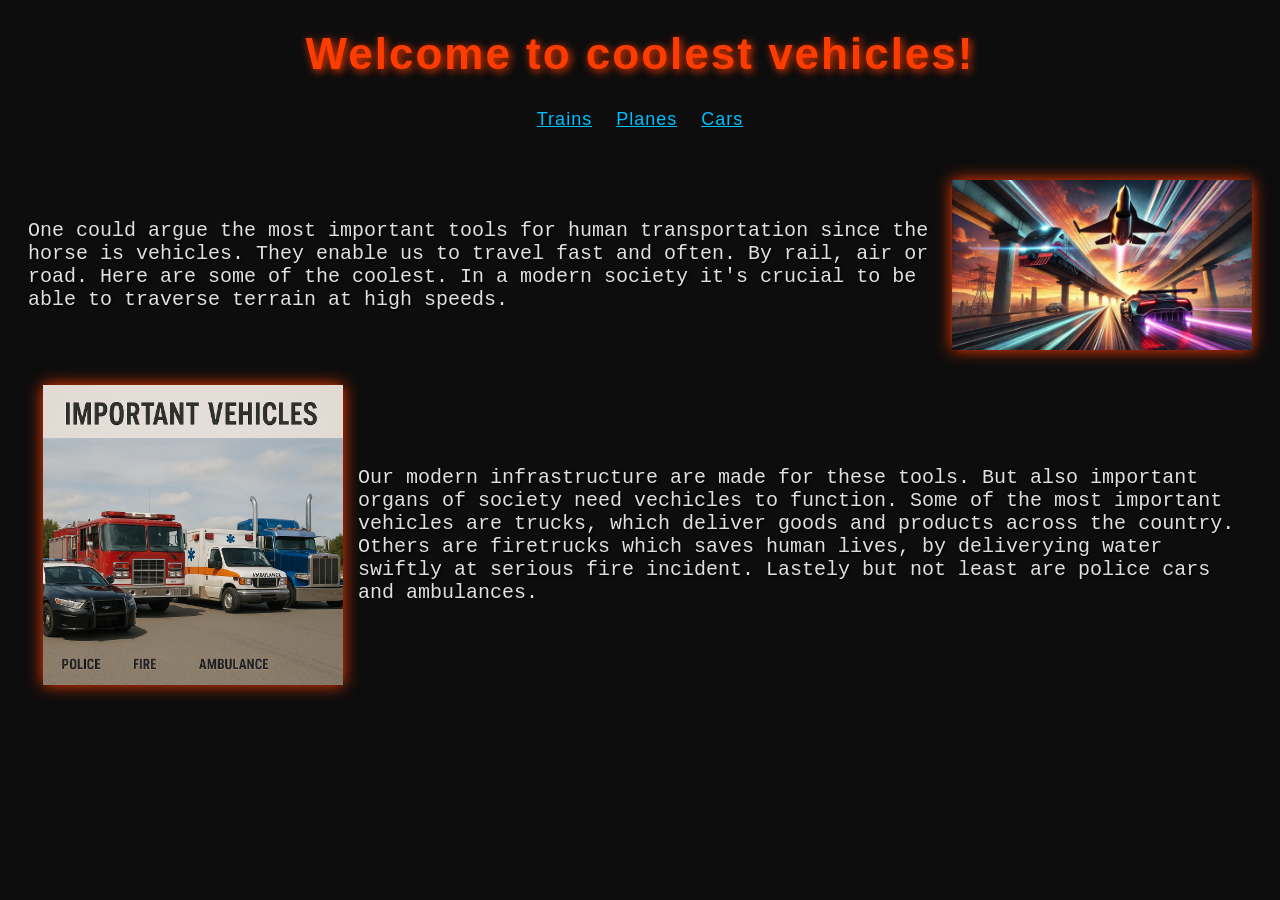
<file: index.html>
<!DOCTYPE html>
<html>
  <head>
    <link rel="stylesheet" href="style.css">
  </head>
  <body>

    <!-- Title -->
    <h1> Welcome to coolest vehicles!</h1>

    <div class="links">
      <a href="train_page.html">Trains</a>
      <a href="plane_page.html">Planes</a>
      <a href="car_page.html">Cars</a>
    </div>

    <div class="vehicles">
      <p>One could argue the most important tools for human transportation since the horse is vehicles. They enable us to travel fast and often. By rail, air or road. Here are some of the coolest. In a modern society it's crucial to be able to traverse terrain at high speeds.</p>
      <img src="vehicles.png" alt="Multipule vehicles">
    </div>

    <div class="home">
      <p>Our modern infrastructure are made for these tools. But also important organs of society need vechicles to function. Some of the most important vehicles are trucks, which deliver goods and products across the country. Others are firetrucks which saves human lives, by deliverying water swiftly at serious fire incident. Lastely but not least are police cars and ambulances.</p>
      <img class="home-pic" src="important_vechicles.png" alt="picture of important vechicles">
    </div>



  </body>
</html>
</file>
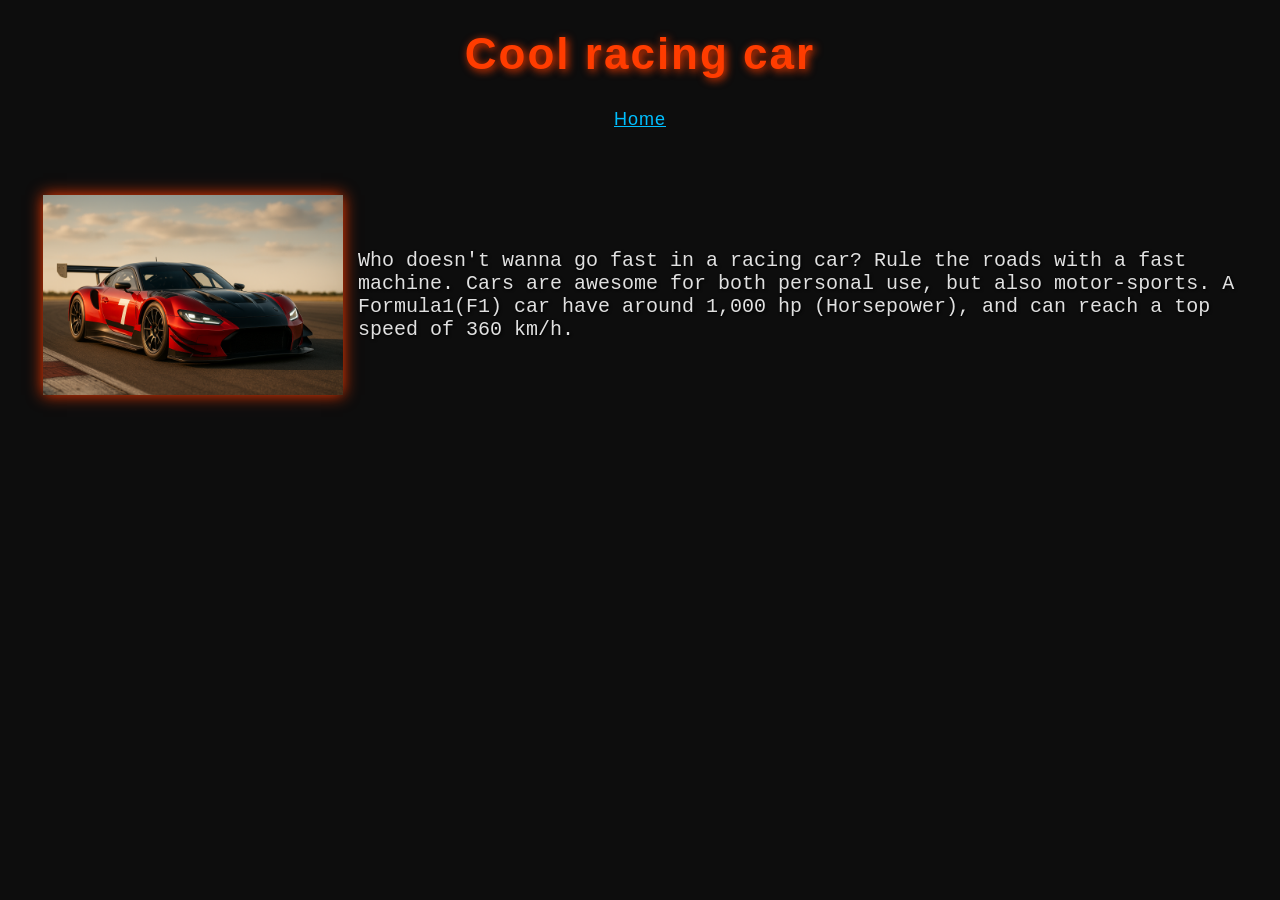
<file: car_page.html>
<!DOCTYPE html>
<html>
  <head>
    <link rel="stylesheet" href="style.css">
  </head>
  <body>

    <!-- Title -->
    <h1>Cool racing car</h1>

    <div class="links">
      <a href="index.html">Home</a>
    </div>

    <div class="cars">
      <p> Who doesn't wanna go fast in a racing car? Rule the roads with a fast machine. Cars are awesome for both personal use, but also motor-sports. A Formula1(F1) car have around 1,000 hp (Horsepower), and can reach a top speed of 360 km/h.   </p>
      <img class="car" src="car.png" alt="fast racing cars">
    </div>

  </body>
</html>
</file>
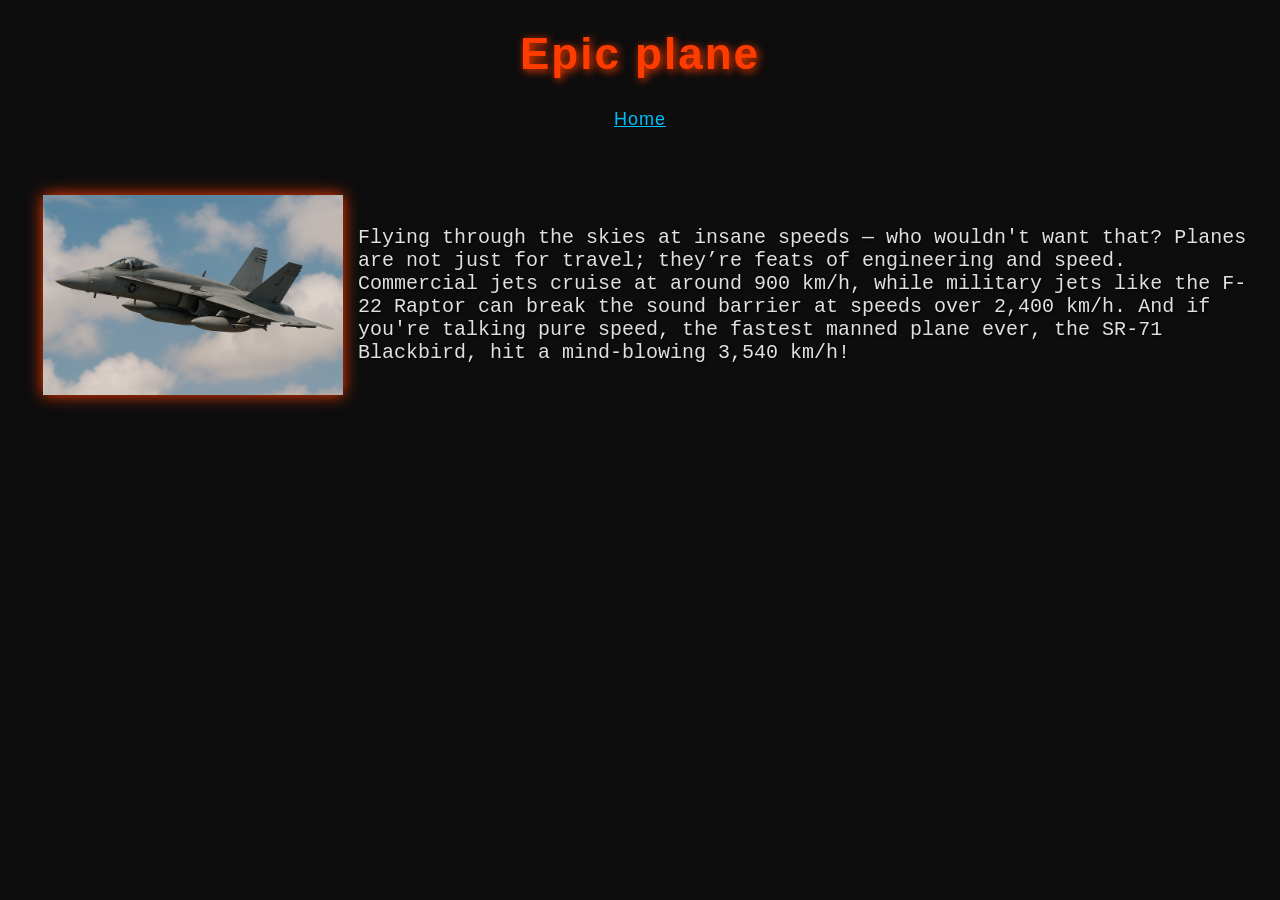
<file: plane_page.html>
<!DOCTYPE html>
<html>
  <head>
    <link rel="stylesheet" href="style.css">
  </head>
  <body>

    <!-- Title -->
    <h1>Epic plane</h1>

    <div class="links">
      <a href="index.html">Home</a>
    </div>

    <div class="planes">
      <p> Flying through the skies at insane speeds — who wouldn't want that? Planes are not just for travel; they’re feats of engineering and speed. Commercial jets cruise at around 900 km/h, while military jets like the F-22 Raptor can break the sound barrier at speeds over 2,400 km/h. And if you're talking pure speed, the fastest manned plane ever, the SR-71 Blackbird, hit a mind-blowing 3,540 km/h! </p>
      <img class="plane" src="jet.png" alt="fast jet">
    </div>

    </div>

  </body>
</html>
</file>
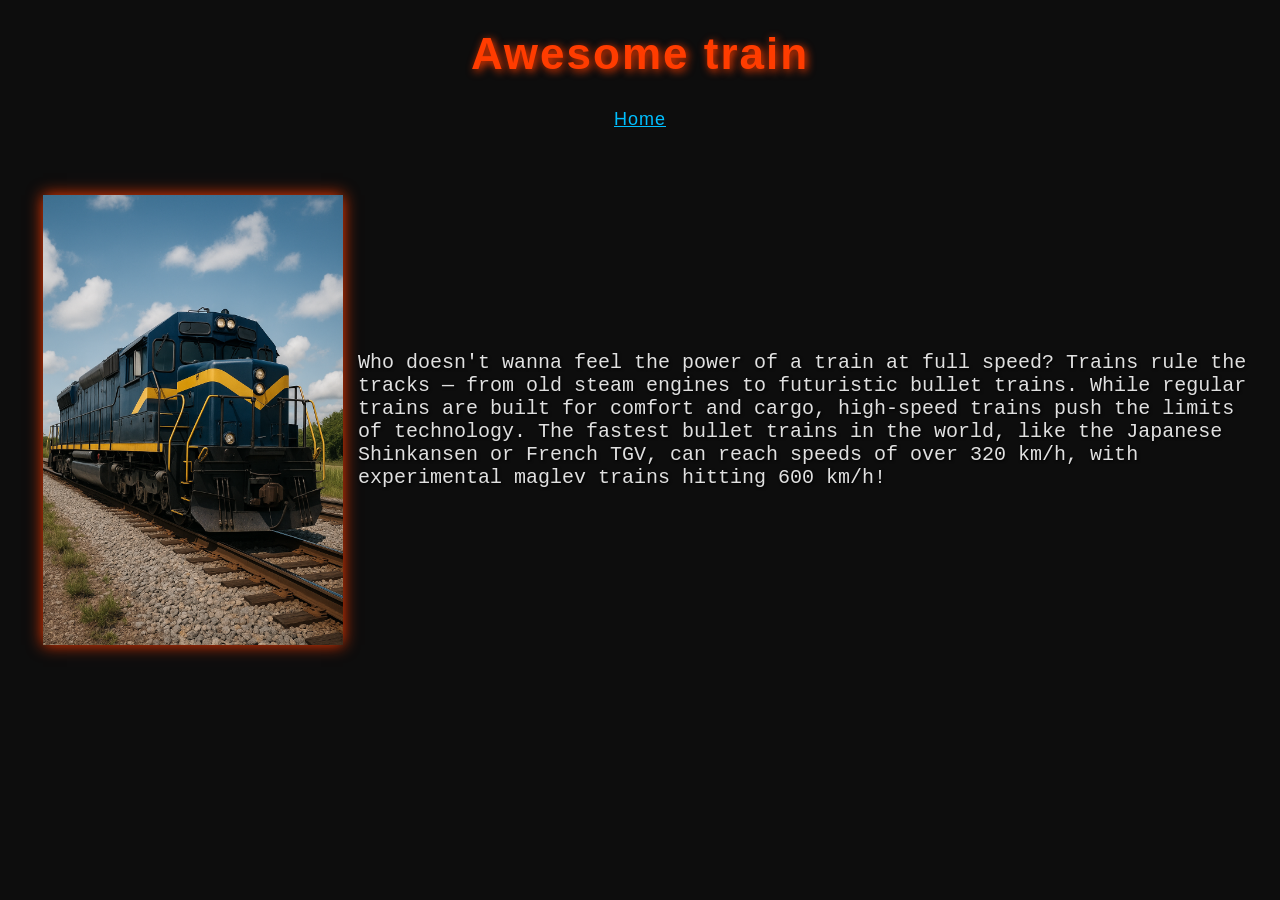
<file: train_page.html>
<!DOCTYPE html>
<html>
  <head>
    <link rel="stylesheet" href="style.css">
  </head>
  <body>

    <!-- Title -->
    <h1>Awesome train</h1>

    <div class="links">
      <a href="index.html">Home</a>
    </div>

    <div class="trains">
      <p> Who doesn't wanna feel the power of a train at full speed? Trains rule the tracks — from old steam engines to futuristic bullet trains. While regular trains are built for comfort and cargo, high-speed trains push the limits of technology. The fastest bullet trains in the world, like the Japanese Shinkansen or French TGV, can reach speeds of over 320 km/h, with experimental maglev trains hitting 600 km/h!</p>
      <img class="train" src="train.png" alt="fast train">
    </div>
  </body>
</html>
</file>
<file: style.css>
body {
  background-color: #0d0d0d;
}

h1 {
  font-family: 'Orbitron', sans-serif;
  letter-spacing: 2px;
  color: #ff3c00;
  text-align: center;
  font-size: 44px;
  text-shadow: 2px 2px 8px #ff3c00;
}

.links {
  text-align: center;
  margin-bottom: 50px;
}

a {
  font-family: 'Orbitron', sans-serif;
  letter-spacing: 1px;
  font-size: 18px;
  color: #00bfff;
  margin: 10px;
  transition: all 0.2s ease-in-out;
}

a:hover {
  color: #ff3c00;
  font-size: 24px;
  text-decoration-style: double;
  text-shadow: 1px 1px 5px #ff3c00;
}

a:active {
  color: #ffcc00;
  text-decoration-color: red;
}

p {
  font-family: 'Courier New', monospace;
  font-size: 20px;
  color: #e0e0e0;
  text-shadow: 1px 1px 3px #000;
}

.vehicles, .home, .cars, .trains, .planes {
  display: flex;
  flex-direction: row;
  justify-content: center;
  align-items: center;
  margin: 20px;
}

.vehicles > img,
.home > img,
.cars > img,
.trains > img,
.planes > img {
  width: 300px;
  box-shadow: 0 0 15px #ff3c00;
}
.home-pic, .car, .train, .plane {
  order: -1;
  margin: 15px;
}
</file>
